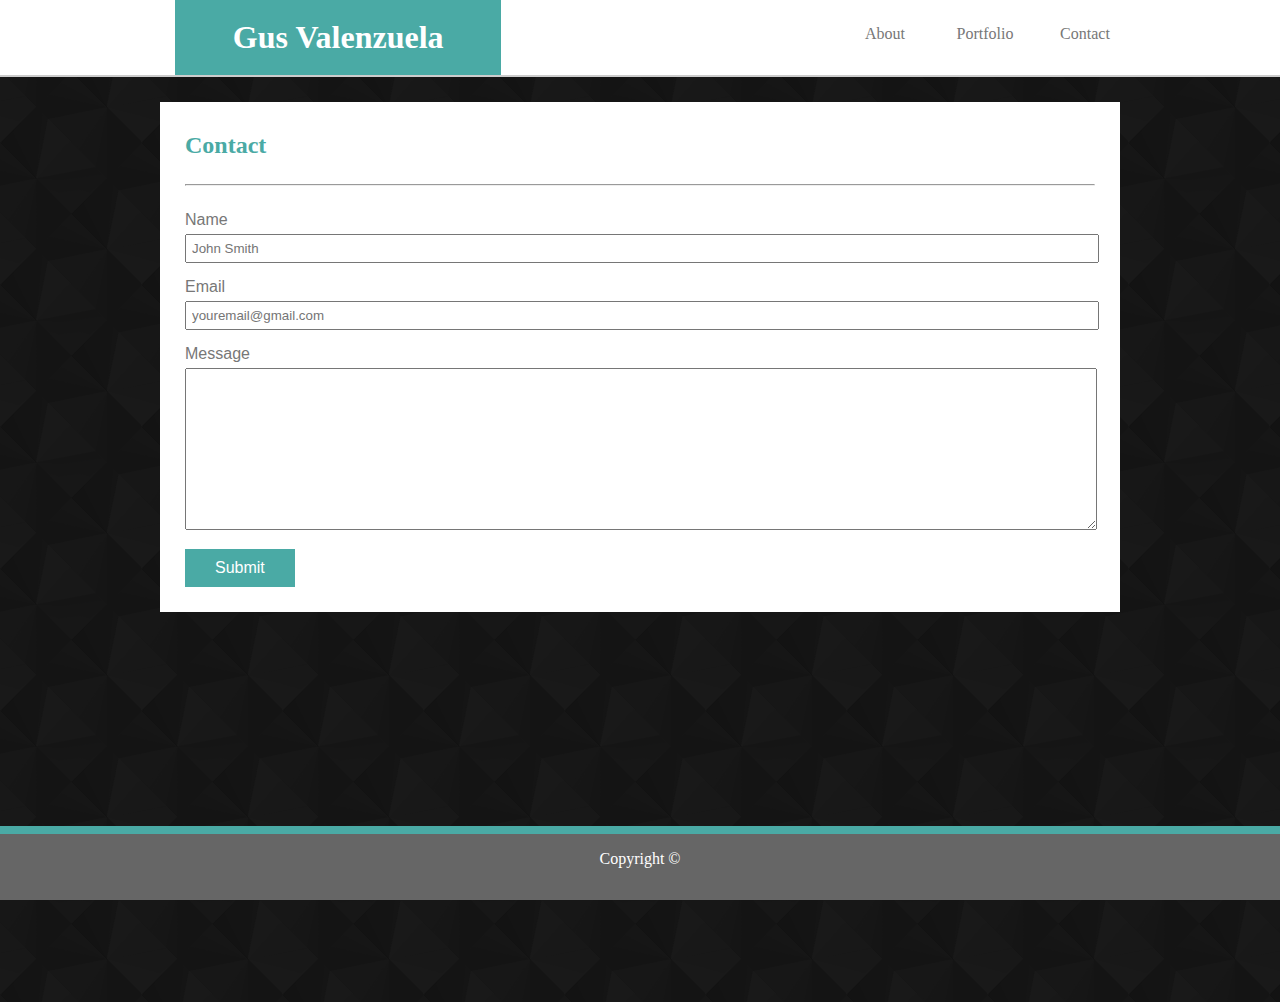
<file: contact.html>
<!DOCTYPE html>
<html lang="en">
<head>    
    <meta charset="UTF-8">
    <meta name="viewport" content="width=device-width, initial-scale=1.0">
    <meta http-equiv="X-UA-Compatible" content="ie=edge">
    <!-- <link rel="stylesheet" type="text/css" href="assets/css/reset.css"> -->
    <link rel="stylesheet" type="text/css" href="./assets/css/style.css">
    <title>G Valenzuela - Contact Me</title>
</head>

<body>
    <!-- Header that spans whole width -->
    <div class="topheader bottomMargin">
        
        <!-- 960px panel for site name and navigation bar -->
        <div class="topPanel">
            <div class="name">
                <h1 class="navHeaderName">Gus Valenzuela</h1>
            </div> 

            <div class="navwrap">
                <a href="./index.html" class="navBar"><div class="nav">
                    About</div></a>
                <a href="./portfolio.html" class="navBar"><div class="nav">
                    Portfolio</div></a>  
                <a href="./contact.html" class="navBar"><div class="nav">
                    Contact</div></a>
            </div>
        </div>
    </div>

    <!-- div for adding bottom margin without breaking margins ¯\_(ツ)_/¯ -->
    <div class="embee">

        <!-- 960px container to house all content -->
        <div class="container">
            <h2 class="contentheader">Contact</h2>
            <hr class="bottomMargin">

            <!-- wrapping my content in box -->
            <div class="contentwrap">
                <form class="form">
                    Name<br><input type="text" class="form-input" name="fullname" placeholder="John Smith">
                    Email<br><input type="email" class="form-input" name="em-addy" placeholder="youremail@gmail.com">  
                    Message<br><textarea name="message" class="form-input" rows="10" cols="150"></textarea>
                </form>
                <button type="submit">Submit</button>
            </div>
        </div>
    </div>
    <footer class="footer clearfix">Copyright &copy;</footer>    
</body>
</html>
</file>
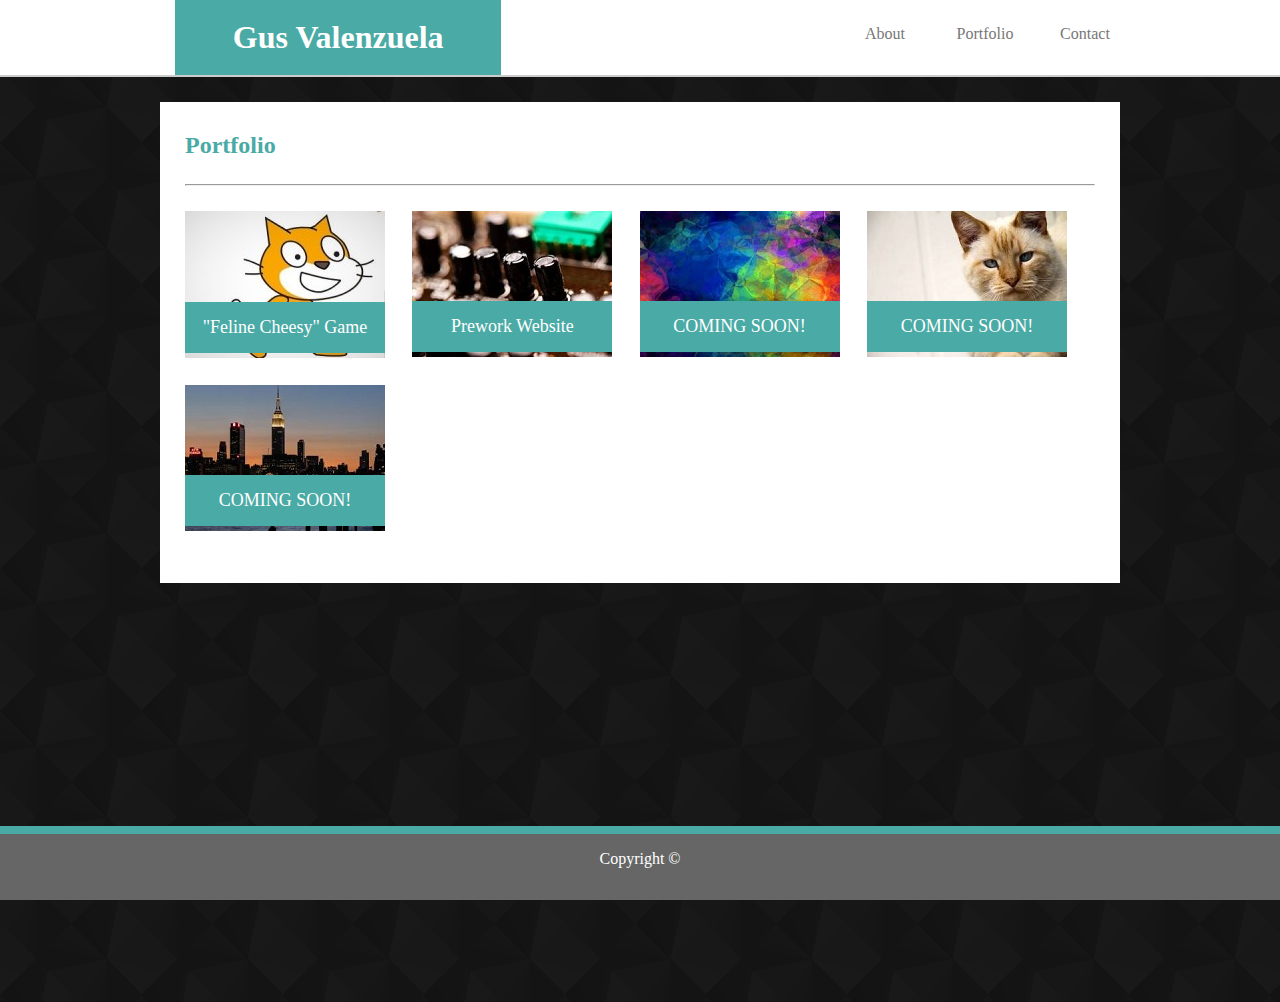
<file: portfolio.html>
<!DOCTYPE html>
<html lang="en">
<head>
    <meta charset="UTF-8">
    <meta name="viewport" content="width=device-width, initial-scale=1.0">
    <meta http-equiv="X-UA-Compatible" content="ie=edge">
    <!-- <link rel="stylesheet" type="text/css" href="assets/css/reset.css"> -->
    <link rel="stylesheet" type="text/css" href="./assets/css/style.css">
    <title>G Valenzuela - Portfolio</title>
</head>

<body>
    <!-- Header that spans whole width -->
    <div class="topheader bottomMargin">
        
        <!-- 960px panel for site name and navigation bar -->
        <div class="topPanel">
            <div class="name">
                <h1 class="navHeaderName">Gus Valenzuela</h1">               
            </div> 

            <div class="navwrap">
                <a href="./index.html" class="navBar"><div class="nav">
                    About</div></a>
                <a href="./portfolio.html" class="navBar"><div class="nav">
                    Portfolio</div></a>  
                <a href="./contact.html" class="navBar"><div class="nav">
                    Contact</div></a>
            </div>
        </div>
    </div>

    <!-- div for adding bottom margin without breaking margins ¯\_(ツ)_/¯ -->
    <div class="embee">

        <!-- 960px container to house all content -->
        <div class="container">
            <h2 class="contentheader">Portfolio</h2>
            <hr class="bottomMargin">
    
            <!-- wrapping my content in box -->
            <div class="contentwrap">
                <div class="project">
                    <a href="https://scratch.mit.edu/projects/351865503" target="_blank">
                    <img src="./assets/images/scratchmouse-filter.jpg" alt="Feline Cheesy Game on Scratch"></a>
                    <div class="projname">
                        "Feline Cheesy" Game
                    </div>
                </div>
                <div class="project">
                    <a href="https://gusvalenzuela.github.io/prework-about-me/" target="_blank">
                    <img src="./assets/images/technics-300.jpg" alt="Prework 'About Me' Page"></a>
                    <div class="projname">
                        Prework Website
                    </div>
                </div>
                <div class="project">
                    <a href="#" >
                    <img src="./assets/images/abstract-300.jpg" alt="Picture of outer space"></a>
                    <div class="projname">
                        COMING SOON!
                    </div>
                </div>
                <div class="project">
                    <a href="#" >
                    <img src="./assets/images/cats-300.jpg" alt="Picture of a cat"></a>
                    <div class="projname">
                        COMING SOON!
                    </div>
                </div>
                <div class="project">
                    <a href="#" >
                    <img src="./assets/images/city-300.jpg" alt="Picture of city skyline"></a>
                    <div class="projname">
                        COMING SOON!
                    </div>
                </div>
            </div>
        </div> 
    </div>
    <footer class="clearfix footer">Copyright &copy;</footer>   
</body>
</html>
</file>
<file: assets/css/style.css>
html {
    height: 100%;
    margin: 0;
    padding: 0;
}

body {
    background-image: url(../images/diagmonds.png);
    margin: 0;
    display: block;
    height: 100%;
    /* position: relative; */
    /* background-color: #4aaaa5; */
}

* {
    text-align: center;
}

h1, h2, h3, h4 {
    font-family: 'Georgia', Times, 'Times New Roman', serif;
    margin: 0;
    padding: 0;
    color: #ffffff;
    /* padding-top: 20px; */
}

p {
    text-decoration-color: #777777;
    font-family: 'Arial', 'Helvetica Neue', Helvetica, sans-serif;
    text-align: left;
    font-kerning: auto;
    line-height: 25px;
    /* font-size: large; */
}

p:first-of-type {
    margin-top: 0;
}

a.navBar {
    text-decoration: none;
    color: #777777;
}
a.navBar:hover {
    color: #ffffff;
    background-color: #4aaaa5;
}

.navbar {
    height: 100%;
}

.bottomMargin {
    margin-bottom: 25px;
}

.embee {
    min-height: 100%;

    /* Equal to height of footer */
    /* But also accounting for potential margin-bottom of last child */
    margin-bottom: -50px;
}

.topheader {
    background: #ffffff;
    border-bottom: 2px #cccccc solid;
    padding: 0 0 0 15px;
    width: 100%;
    /* height: 50px; */
    /* margin-bottom: 10px; */
}

.topPanel {
    display: flex;
    width: 960px;
    margin: auto;
    justify-content: space-between;
    /* background: darkblue; */
}

.name {
    float: left;
    color: #ffffff;
    background: #4aaaa5;
    padding: 2%;
    width: 30%;
}

.navwrap {
    display: flex;
    color: #777777;
    float: right;
    /* background: blueviolet; */
}

.nav {
    /* background-color: darkgoldenrod; */
    /* border-right: 2px orange solid; */
    width: 100px;
    padding: 25px 0;
}

/* .navHeaderName {
    font-
} */

.embee {
    margin-bottom: 50px;
    min-height: 100%;
    padding: 0 15px;
}

.container {
    clear: both;
    background-color: #ffffff;
    padding: 25px;
    width: 910px;
    overflow: auto;
    margin: auto;
    /* border: 2px #dddddd solid; */
}

.contentheader {
    color: #4aaaa5;
    text-align: left;
    font-family: 'Georgia', Times, 'Times New Roman', serif;
    padding-bottom: 17px;
    padding-top: 5px;
}

#biophoto {
    float: left;
    border: 2px white solid;
    margin-right: 15px;
}

.project {
    float: left;   
    margin: auto;
    padding: 0% 3% 3% 0%;
    height: 146px;
    width: 200px;    
}

.projname {
    background: #4aaaa5;
    color: #ffffff;
    font-size: large;
    position: relative;
    bottom: 0;
    padding: 15px 0px;
    margin-top: -60px;
}

input {
    width: 100%;
    text-align: left;
    margin: 10px 0px;
}

.form {
    color: #777777;
    font-family: 'Arial', 'Helvetica Neue', Helvetica, sans-serif;
    margin: 0;
    text-align: left;
    width: 920px;    
}

.form-input {
    clear: both;
    margin-top: 5px;
    margin-bottom: 15px;
    padding: 5px;
    width: 900px;
}

button {
    /* display: inline-block; */
    color: #ffffff;
    float: left;
    border: none;
    padding: 10px 30px;
    margin: 0;
    text-decoration: none;
    background: #4aaaa5;
    font-size: 1em;
    cursor: pointer;
    text-align: center;
    font-family: 'Arial', 'Helvetica Neue', Helvetica, sans-serif;
}

.push {
    height: 50px;
}

.footer {
    color: #ffffff;
    height: 50px;
    padding-top: 16px;
    background-color: #666666;
    width: 100%;
    margin: 0;
    overflow: hidden;
    border-top: 8px solid #4aaaa5;
    position: fixed;
    left: 0;
    right: 0;
    bottom: 0;
}

/* .center {
    text-align: center;
    margin: auto;
} */

.clearfix::after {
    content: "";
    display: block;
    clear: both;
}

/* Width at 992px and below */
@media screen and (max-width: 992px) {
    body {
        /* background: red; */
        width: 100%;
    }

    .topheader {
        width: 100%;
        /* padding: 0 2%; */
    }

    .topPanel, .form-input, .form {
        width: 98%;
    }

    .topPanel {
        margin: 0;
    }

    .container {
        width: 96%;
        padding: 2%;
        margin: 0;
    }
    
    .navHeaderName {
        font-size: 26px;
    }    
    
}

@media screen and (max-width: 768px) {
    body {
        /* background: rebeccapurple; */
        width: 100%;
    }

    .name {
        padding-top: 3%;
        width: 35%;
    }

    .navHeaderName {
        font-size: 24px;
    }

    .container {
        width: 96%;
        padding: 2%;
    }
}

/* Width at 576px and below */
@media screen and (max-width: 576px) {
    .body {
        width: 100%;
    }
    .name {
        padding-top: 4%;
    }

    .container {
        width: 96%;
        padding: 2%;
    }

    .nav {
        width: 75px;
    }
    
    .navHeaderName {
        font-size: 22px;
    }
}
</file>
